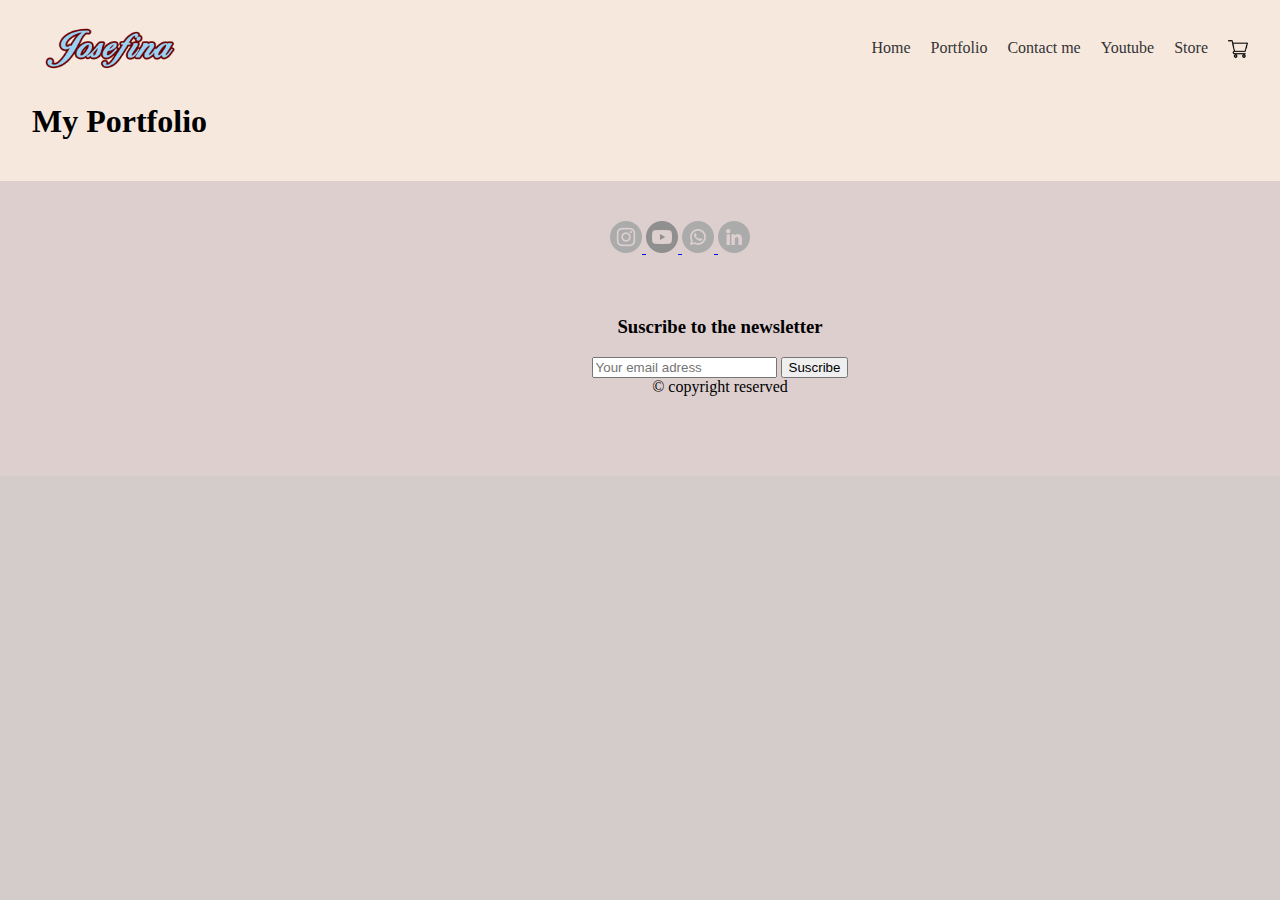
<file: pages/portfolio.html>
<!DOCTYPE html>
<html lang="en">
<head>
    <meta charset="UTF-8">
    <meta name="viewport" content="width=device-width, initial-scale=1.0">
    <title>Josefina Saravia | Web designer</title>
    <link rel="stylesheet" href="../style.css">
</head>
<body>
  <header>
    <a href="../index.html" class="logo">
      <img src="../assets/logo.png" class="logo">
    </a>
    <!--Nav Bar-->
    <nav class="nav">
      <ul>
        <li><a href="../index.html" class="enlacenav">Home</a></li>
        <li><a href="#" class="enlacenav">Portfolio</a></li>
        <li><a href="./contact.html" class="enlacenav">Contact me</a></li>
        <li><a href="./youtube.html" class="enlacenav">Youtube</a></li>
        <li><a href="./store.html" class="enlacenav">Store</a></li>
        <li><a href="./cart.html" class="cart"> <img src="../assets/cart.png" alt="cart"></a></li>
      </ul>
    </nav>
    <h1>My Portfolio</h1>
  </header>


  <!--Footer-->
  <footer class="footer">
   
    <div class="social">
        <a href="https://instagram.com" target="_blank">
            <img src="../assets/icons/instagram.png" alt="instagram">
        </a>
        <a href="https://youtube.com" target="_blank">
            <img src="../assets/icons/youtube.png" alt="youtube">
        </a>
        <a href="https://www.whatsapp.com/" target="_blank">
            <img src="../assets/icons/whatsapp.png" alt="whatsapp">
        </a>
        <a href="https://linkedin.com" target="_blank">
            <img src="../assets/icons/linkedin.png" alt="linkedin">
        </a>
    </div>
    <footer>
  <div class="newsletter">
    <h3>Suscribe to the newsletter</h3>
    <form action="#" method="post">
      <input type="email" name="email" placeholder="Your email adress" required>
      <button type="submit">Suscribe</button>
    </form>
  </div>

     &copy; copyright reserved
  </footer>
</body>
</html>
</file>
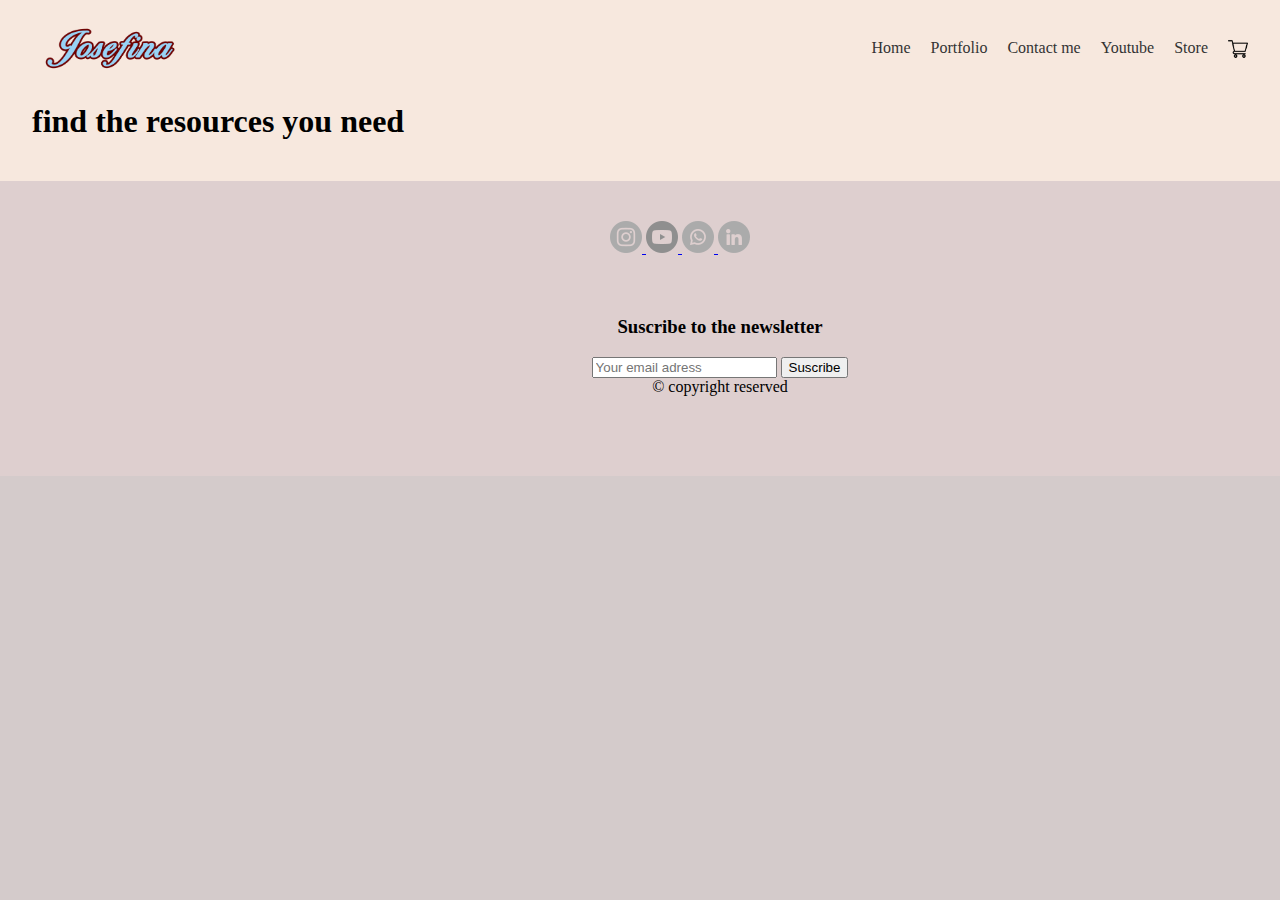
<file: pages/store.html>
<!DOCTYPE html>
<html lang="en">
<head>
    <meta charset="UTF-8">
    <meta name="viewport" content="width=device-width, initial-scale=1.0">
    <title>Josefina Saravia | Web designer</title>
    <link rel="stylesheet" href="../style.css">
</head>
<body>
  <header>
    <a href="../index.html" class="logo">
      <img src="../assets/logo.png" class="logo">
    </a>
    <!--Nav Bar-->
   <nav class="nav">
      <ul>
        <li><a href="../index.html" class="enlacenav">Home</a></li>
        <li><a href="./portfolio.html" class="enlacenav">Portfolio</a></li>
        <li><a href="./contact.html" class="enlacenav">Contact me</a></li>
        <li><a href="./youtube.html" class="enlacenav">Youtube</a></li>
        <li><a href="#" class="enlacenav">Store</a></li>
        <li><a href="./cart.html" class="cart"> <img src="../assets/cart.png" alt="cart"></a></li>
      </ul>
    </nav>
    <h1>find the resources you need</h1>
  </header>


  <!--Footer-->
  <footer class="footer">
   
     <div class="social">
        <a href="https://instagram.com" target="_blank">
            <img src="../assets/icons/instagram.png" alt="instagram">
        </a>
        <a href="https://youtube.com" target="_blank">
            <img src="../assets/icons/youtube.png" alt="youtube">
        </a>
        <a href="https://www.whatsapp.com/" target="_blank">
            <img src="../assets/icons/whatsapp.png" alt="whatsapp">
        </a>
        <a href="https://linkedin.com" target="_blank">
            <img src="../assets/icons/linkedin.png" alt="linkedin">
        </a>
    </div>
    <footer>
  <div class="newsletter">
    <h3>Suscribe to the newsletter</h3>
    <form action="#" method="post">
      <input type="email" name="email" placeholder="Your email adress" required>
      <button type="submit">Suscribe</button>
    </form>
  </div>

     &copy; copyright reserved
  </footer>
</body>
</html>
</file>
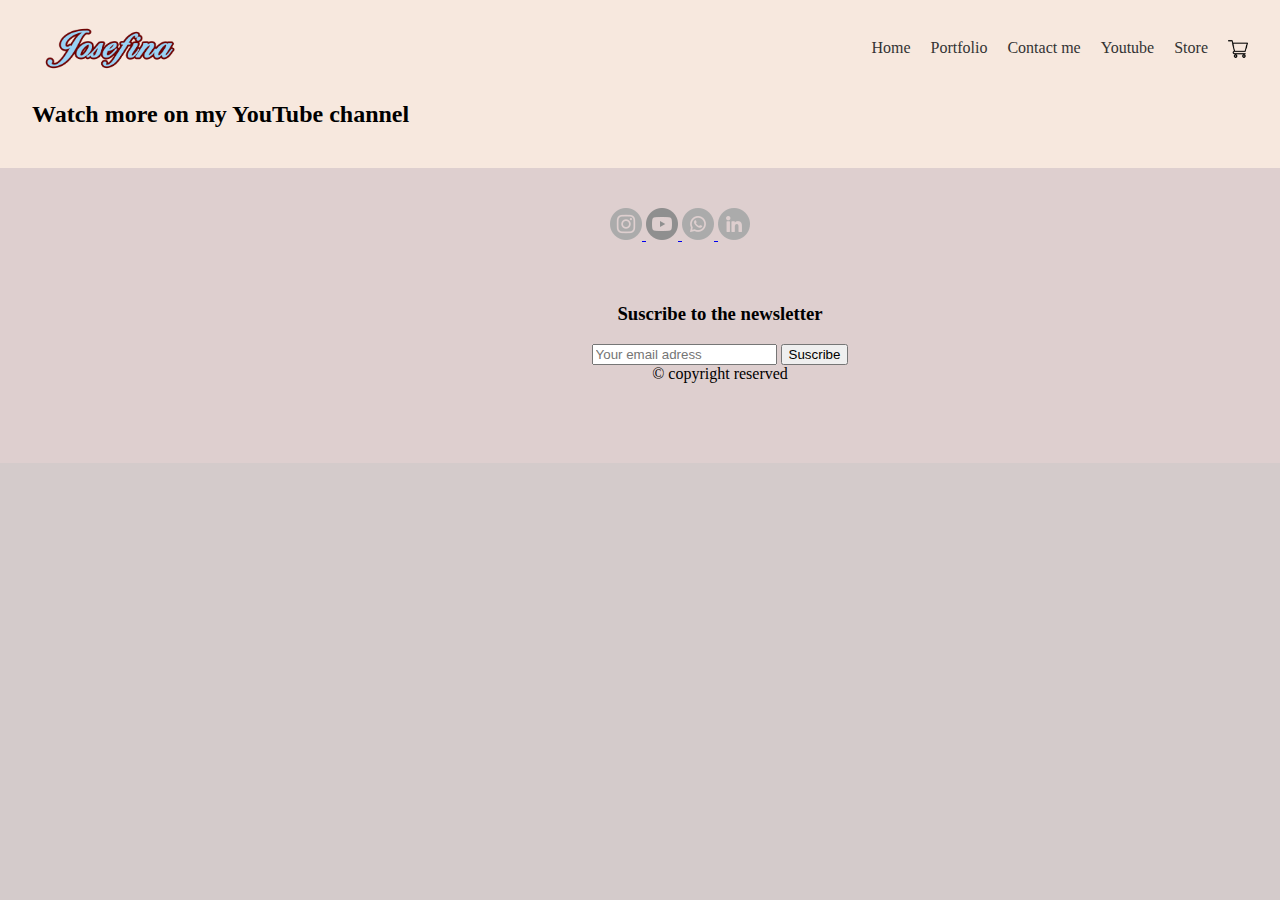
<file: pages/youtube.html>
<!DOCTYPE html>
<html lang="en">
<head>
    <meta charset="UTF-8">
    <meta name="viewport" content="width=device-width, initial-scale=1.0">
    <title>Josefina Saravia | Web designer</title>
    <link rel="stylesheet" href="../style.css">
</head>
<body>
  <header>
    <a href="../index.html" class="logo">
      <img src="../assets/logo.png" class="logo">
    </a>
    <!--Nav Bar-->
    <nav class="nav">
      <ul>
        <li><a href="../index.html" class="enlacenav">Home</a></li>
        <li><a href="./portfolio.html" class="enlacenav">Portfolio</a></li>
        <li><a href="./contact.html" class="enlacenav">Contact me</a></li>
        <li><a href="#" class="enlacenav">Youtube</a></li>
        <li><a href="./store.html" class="enlacenav">Store</a></li>
        <li><a href="./cart.html" class="cart"> <img src="../assets/cart.png" alt="cart"></a></li>
      </ul>
    </nav>
    <h2>Watch more on my YouTube channel</h2>
  </header>


  <!--Footer-->
  <footer class="footer">
   
     <div class="social">
        <a href="https://instagram.com" target="_blank">
            <img src="../assets/icons/instagram.png" alt="instagram">
        </a>
        <a href="https://youtube.com" target="_blank">
            <img src="../assets/icons/youtube.png" alt="youtube">
        </a>
        <a href="https://www.whatsapp.com/" target="_blank">
            <img src="../assets/icons/whatsapp.png" alt="whatsapp">
        </a>
        <a href="https://linkedin.com" target="_blank">
            <img src="../assets/icons/linkedin.png" alt="linkedin">
        </a>
    </div>
    <footer>
  <div class="newsletter">
    <h3>Suscribe to the newsletter</h3>
    <form action="#" method="post">
      <input type="email" name="email" placeholder="Your email adress" required>
      <button type="submit">Suscribe</button>
    </form>
  </div>

     &copy; copyright reserved
  </footer>
</body>
</html>
</file>
<file: style.css>
.grid-container {
  display: grid;
  grid-template-areas:
    "header"
    "hero"
    "subtitlecards"
    "cards"
    "footer";
  grid-template-columns: 1fr;
  gap: 2rem;
  width: 100%                                                                                    ;
  max-width: clamp(320px, 90vw, 1200px); /* adaptable pero limitado */
  margin: 0 auto;
  padding: 2rem;
  box-sizing: border-box;
}

header { 
  display: grid; 
  grid-template-columns: 1fr auto;
  align-items: center;
  padding: 1.25rem 2rem;
  background-color: #f7e8de;
}


.hero { 
  grid-area: hero; 
  text-align: center; 
  width: 100%;
  max-width: 100%;
  overflow: hidden;
  position: relative;
}
.subtitlecards {
  display: flex;
  justify-content: center;
  flex-wrap: wrap;

}
.content-cards { 
  grid-area: cards; 
  display: grid; 
  grid-template-columns: repeat(auto-fit, minmax(18rem, 1fr)); 
  gap: 1.5rem; 
}
.video-previews {
  display: flex;
  justify-content: center;
  gap: 20px;
  margin-top: 2rem;
  width: 60px;
}

.video-previews article {
  flex: 1; 
  width: 60px !important;
 /* ajusta según tu diseño */
  text-align: center;
}

.video-previews img {
  width: 100%;
  aspect-ratio: 9 / 16;
  object-fit: cover;
  border-radius: 8px;
}
.content-cards img[src*="video-template.png"] {
  width: 20rem !important; /* o menos si querés más miniatura */
  height: auto;
  aspect-ratio: 9 / 16;
  object-fit: cover;
  border-radius: 4px;
}



footer { 
  grid-area: footer; 
  text-align: center; 
  width: 100%;
  background: #decfcf;
  padding: 2.5rem;
  text-align: center;
}

/* Logo alineado a la izquierda */
.logo {
  width: 10rem;
  height: auto;
  justify-self: start;
}
/* Menu navegacion */
.nav ul {
  display: flex;
  gap: 1.25rem;
  list-style: none;
  padding: 0;
  margin: 0;
}
.nav a {
  text-decoration: none;
  color: #333;
  font-weight: 500;
  transition: color 0.3s ease;
  font-size: 1rem;

}

.nav a:hover {
  color: #750e00;
}


.enlacenav {
    color: rgb(31, 31, 31);
}

/* Icono carrito */
.cart img {
    width: 1.25rem;
    height: auto
}
/* Fondo general */
body {
  background-color: #d4cbcb;
  margin: 0;
}

.video {
  width: 100%;
  height: auto;
  display: block;
}


/* Botones superpuestos */
.button-overlay {
  position: absolute;
  top: 80%; /* un poco abajo del centro */
  left: 50%;
  transform: translate(-50%, -50%);
  display: flex;
  gap: 10rem; /* espacio entre botones */
}

/* Estilo de los botones */
.btn {
  background-color: #67cfff;
  color: white;
  padding: 0.75rem 1.5rem;
  text-decoration: none;
  border-radius: 100px;
  font-weight: bold;
  font-size: 1rem
  transition: background 0.3s ease;
}

.btn:hover {
  background-color: #39c0ff;
}

@media (max-width: 600px) {
  .grid-container {
    padding: 1rem;
  }

  header {
    grid-template-columns: 1fr;
    text-align: center;
  }

  .nav ul {
    flex-direction: column;
    gap: 0.5rem;
  }

  .button-overlay {
    flex-direction: column;
    gap: 1rem;
    top: 60%;
  }

  .btn {
    font-size: 0.9rem;
    padding: 0.5rem 1rem;
  }

  .content-cards {
    grid-template-columns: 1fr;
  }
</file>
